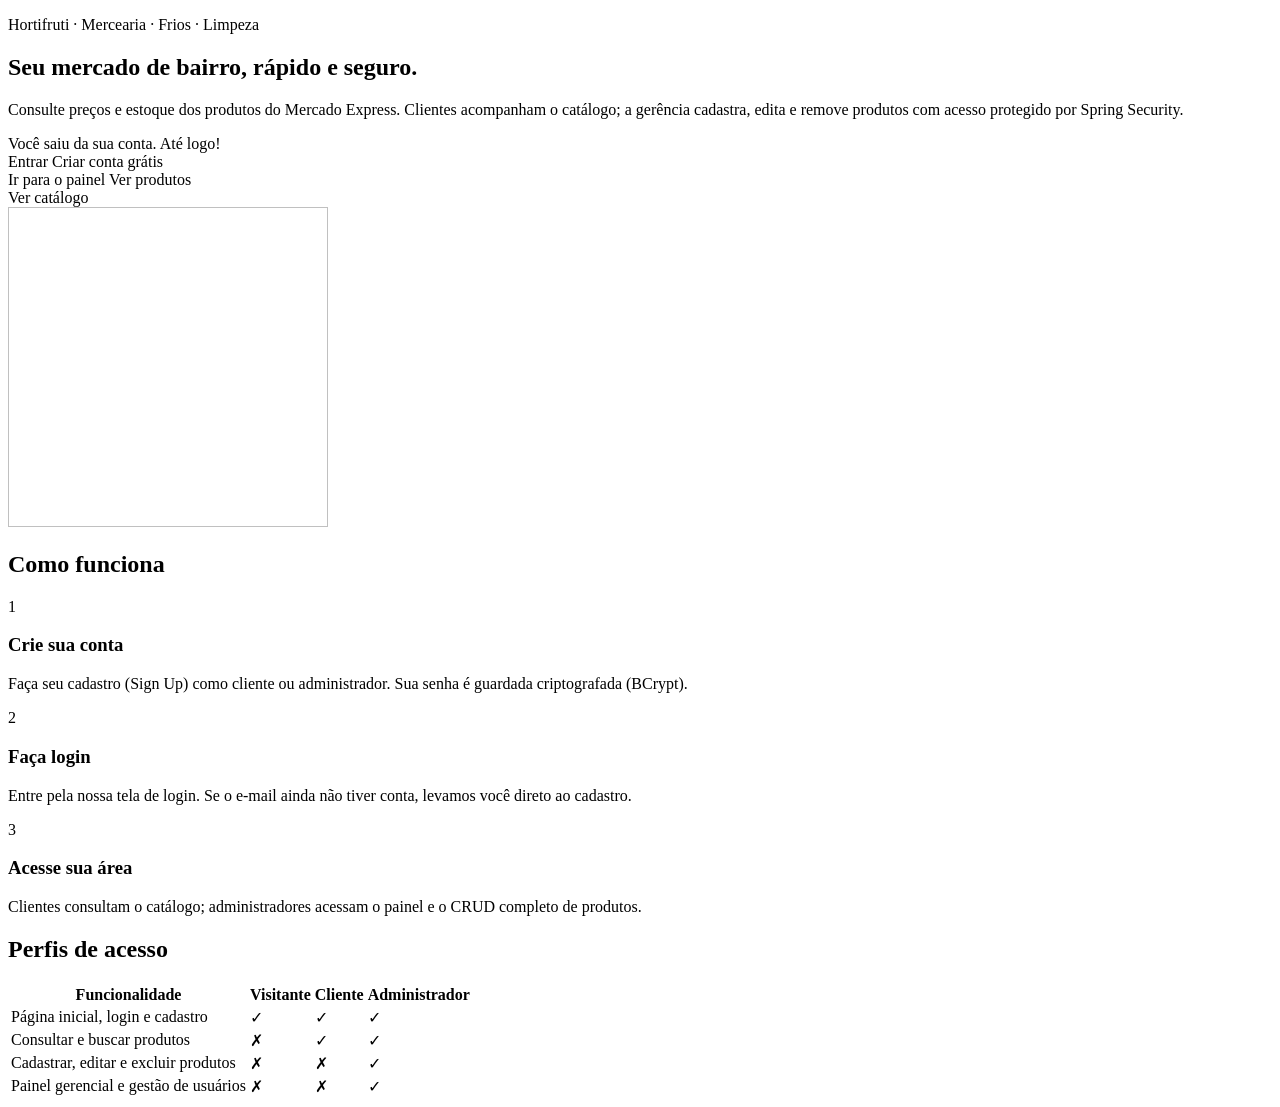
<file: src/main/resources/templates/index.html>
<!DOCTYPE html>
<html lang="pt-BR" xmlns:th="http://www.thymeleaf.org"
      xmlns:sec="http://www.thymeleaf.org/extras/spring-security">
<head th:replace="~{fragments/layout :: head('Início')}"></head>
<body>
<header th:replace="~{fragments/layout :: cabecalho}"></header>

<main>
    <section class="hero">
        <div class="container hero__conteudo">
            <div class="hero__texto">
                <p class="hero__chamada">Hortifruti &middot; Mercearia &middot; Frios &middot; Limpeza</p>
                <h1>Seu mercado de bairro, <span class="destaque">rápido e seguro</span>.</h1>
                <p class="hero__descricao">
                    Consulte preços e estoque dos produtos do Mercado Express. Clientes acompanham o catálogo;
                    a gerência cadastra, edita e remove produtos com acesso protegido por Spring Security.
                </p>

                <div th:if="${param.saiu}" class="alerta alerta--info" role="status">
                    Você saiu da sua conta. Até logo!
                </div>

                <div class="hero__acoes" sec:authorize="!isAuthenticated()">
                    <a th:href="@{/login}" class="botao botao--grande">Entrar</a>
                    <a th:href="@{/cadastro}" class="botao botao--grande botao--contorno">Criar conta grátis</a>
                </div>
                <div sec:authorize="!isAuthenticated()" class="hero__credenciais">
                    <div th:replace="~{fragments/layout :: credenciais(false)}"></div>
                </div>
                <div class="hero__acoes" sec:authorize="hasRole('ADMIN')">
                    <a th:href="@{/admin/painel}" class="botao botao--grande">Ir para o painel</a>
                    <a th:href="@{/produtos}" class="botao botao--grande botao--contorno">Ver produtos</a>
                </div>
                <div class="hero__acoes" sec:authorize="hasRole('CLIENTE')">
                    <a th:href="@{/produtos}" class="botao botao--grande">Ver catálogo</a>
                </div>
            </div>
            <div class="hero__imagem" aria-hidden="true">
                <img th:src="@{/img/cesta.svg}" alt="" width="320" height="320">
            </div>
        </div>
    </section>

    <section class="container secao">
        <h2 class="secao__titulo">Como funciona</h2>
        <div class="grade grade--3">
            <article class="cartao">
                <span class="cartao__numero">1</span>
                <h3>Crie sua conta</h3>
                <p>Faça seu cadastro (Sign Up) como cliente ou administrador. Sua senha é guardada criptografada (BCrypt).</p>
            </article>
            <article class="cartao">
                <span class="cartao__numero">2</span>
                <h3>Faça login</h3>
                <p>Entre pela nossa tela de login. Se o e-mail ainda não tiver conta, levamos você direto ao cadastro.</p>
            </article>
            <article class="cartao">
                <span class="cartao__numero">3</span>
                <h3>Acesse sua área</h3>
                <p>Clientes consultam o catálogo; administradores acessam o painel e o CRUD completo de produtos.</p>
            </article>
        </div>
    </section>

    <section class="container secao">
        <h2 class="secao__titulo">Perfis de acesso</h2>
        <div class="tabela-container">
            <table class="tabela">
                <thead>
                <tr><th>Funcionalidade</th><th>Visitante</th><th>Cliente</th><th>Administrador</th></tr>
                </thead>
                <tbody>
                <tr><td>Página inicial, login e cadastro</td><td>&#10003;</td><td>&#10003;</td><td>&#10003;</td></tr>
                <tr><td>Consultar e buscar produtos</td><td>&#10007;</td><td>&#10003;</td><td>&#10003;</td></tr>
                <tr><td>Cadastrar, editar e excluir produtos</td><td>&#10007;</td><td>&#10007;</td><td>&#10003;</td></tr>
                <tr><td>Painel gerencial e gestão de usuários</td><td>&#10007;</td><td>&#10007;</td><td>&#10003;</td></tr>
                </tbody>
            </table>
        </div>
    </section>
</main>

<footer th:replace="~{fragments/layout :: rodape}"></footer>
</body>
</html>
</file>
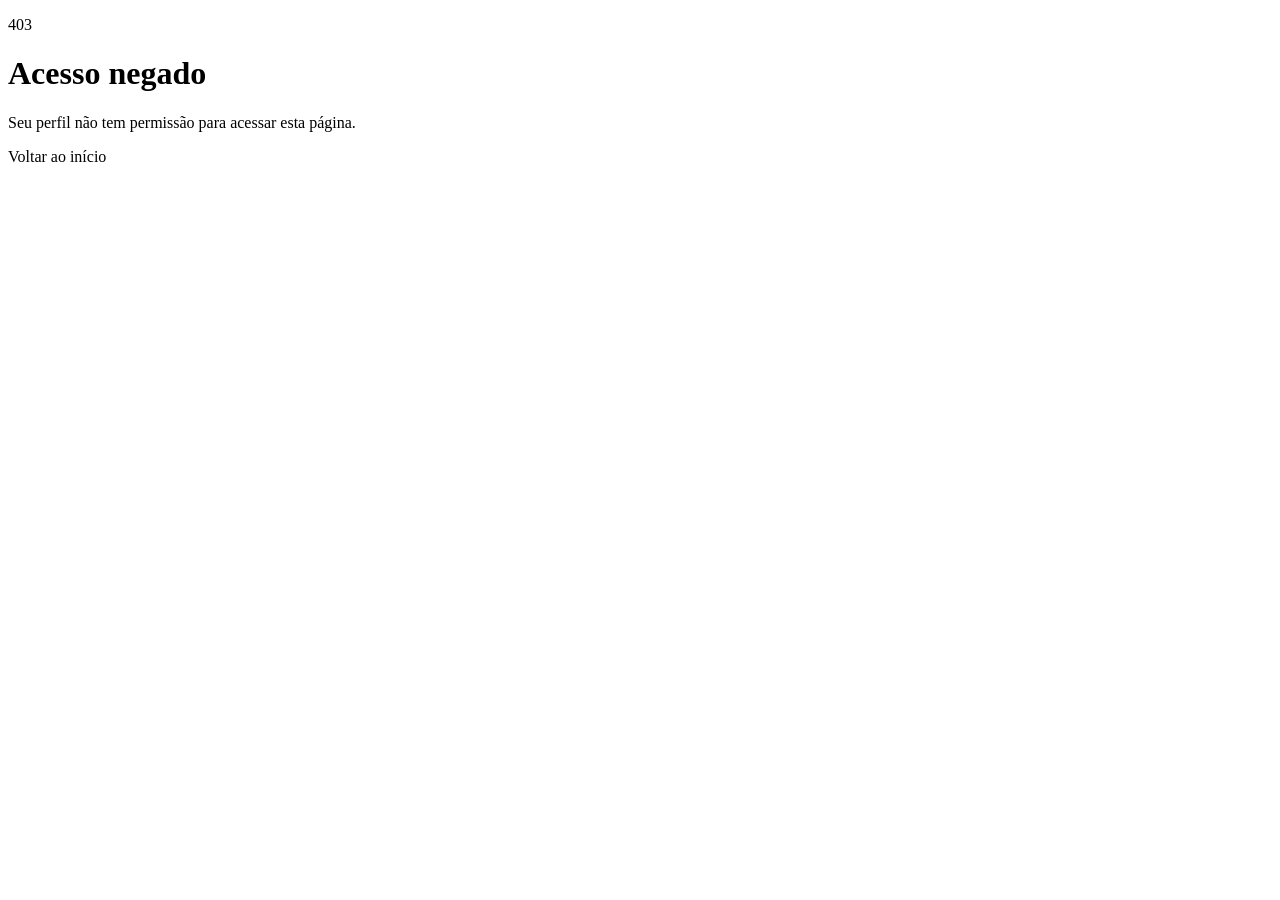
<file: src/main/resources/templates/acesso-negado.html>
<!DOCTYPE html>
<html lang="pt-BR" xmlns:th="http://www.thymeleaf.org">
<head th:replace="~{fragments/layout :: head('Acesso negado')}"></head>
<body>
<header th:replace="~{fragments/layout :: cabecalho}"></header>

<main class="container pagina pagina--centro">
    <div class="erro-pagina" data-testid="pagina-403">
        <p class="erro-pagina__codigo">403</p>
        <h1>Acesso negado</h1>
        <p class="texto-suave">Seu perfil não tem permissão para acessar esta página.</p>
        <a th:href="@{/}" class="botao">Voltar ao início</a>
    </div>
</main>

<footer th:replace="~{fragments/layout :: rodape}"></footer>
</body>
</html>
</file>
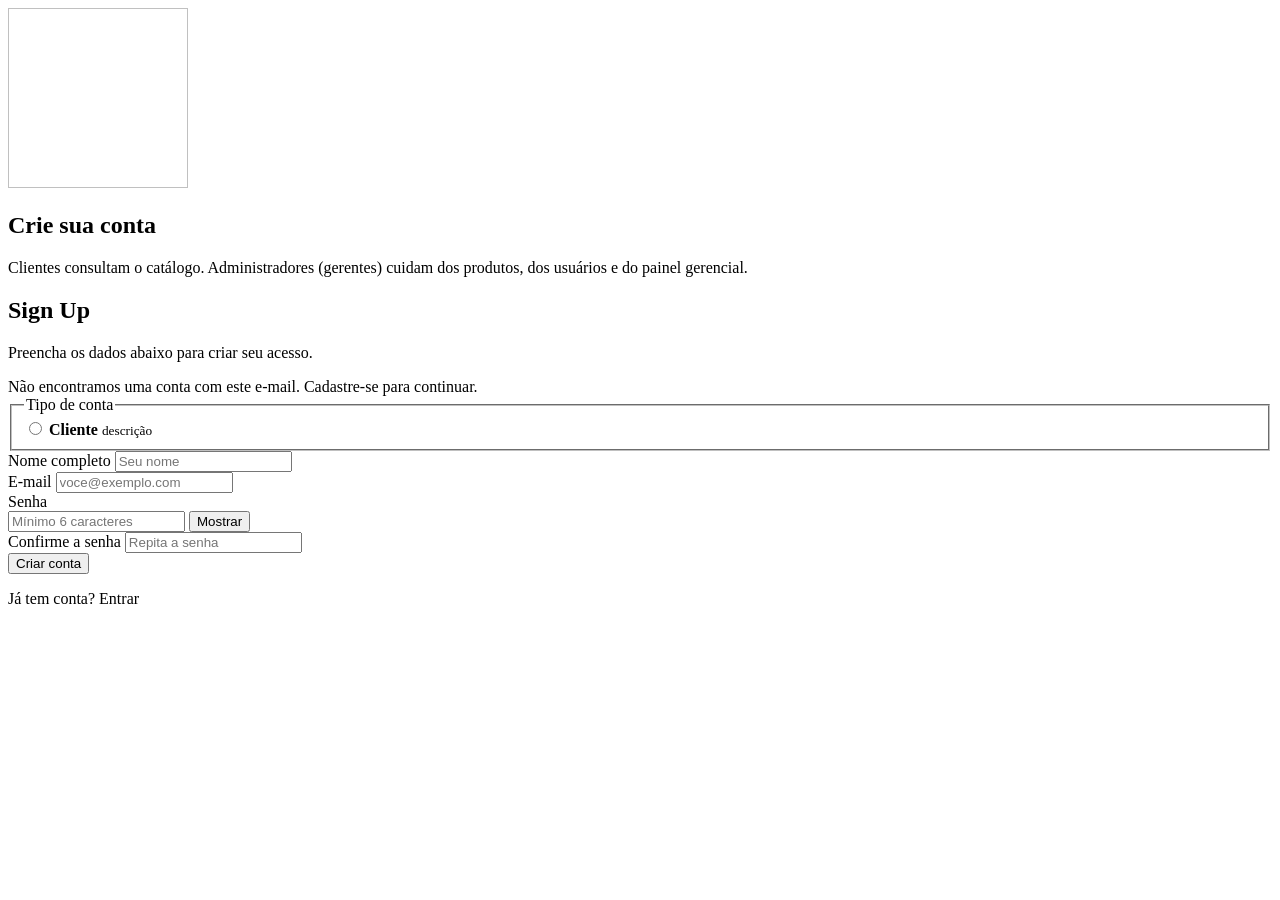
<file: src/main/resources/templates/cadastro.html>
<!DOCTYPE html>
<html lang="pt-BR" xmlns:th="http://www.thymeleaf.org">
<head th:replace="~{fragments/layout :: head('Criar conta')}"></head>
<body>
<header th:replace="~{fragments/layout :: cabecalho}"></header>

<main class="container pagina-auth">
    <section class="auth">
        <div class="auth__lateral" aria-hidden="true">
            <img th:src="@{/img/cesta.svg}" alt="" width="180" height="180">
            <h2>Crie sua conta</h2>
            <p>Clientes consultam o catálogo. Administradores (gerentes) cuidam dos produtos, dos usuários
                e do painel gerencial.</p>
        </div>

        <div class="auth__formulario">
            <h1>Sign Up</h1>
            <p class="texto-suave">Preencha os dados abaixo para criar seu acesso.</p>

            <div th:if="${param.semConta}" class="alerta alerta--info" role="status" data-testid="aviso-sem-conta">
                Não encontramos uma conta com este e-mail. Cadastre-se para continuar.
            </div>

            <form th:action="@{/cadastro}" th:object="${cadastroForm}" method="post" class="formulario" novalidate>
                <fieldset class="campo opcoes-perfil" data-testid="tipo-conta"
                          th:classappend="${#fields.hasErrors('perfil')} ? 'campo--erro'">
                    <legend>Tipo de conta</legend>
                    <label th:each="p : ${perfis}" class="opcao">
                        <input type="radio" th:field="*{perfil}" th:value="${p}">
                        <span>
                            <strong th:text="${p.descricao}">Cliente</strong>
                            <small class="texto-suave d-bloco"
                                   th:text="${p.name() == 'ADMIN'} ? 'Gerente: produtos, usuários e painel' : 'Consulta o catálogo de produtos'">descrição</small>
                        </span>
                    </label>
                    <small class="erro" th:if="${#fields.hasErrors('perfil')}" th:errors="*{perfil}"></small>
                </fieldset>

                <div class="campo" th:classappend="${#fields.hasErrors('nome')} ? 'campo--erro'">
                    <label for="nome">Nome completo</label>
                    <input type="text" id="nome" th:field="*{nome}" required maxlength="100" autocomplete="name"
                           placeholder="Seu nome">
                    <small class="erro" th:if="${#fields.hasErrors('nome')}" th:errors="*{nome}"></small>
                </div>

                <div class="campo" th:classappend="${#fields.hasErrors('email')} ? 'campo--erro'">
                    <label for="email">E-mail</label>
                    <input type="email" id="email" th:field="*{email}" required maxlength="150" autocomplete="email"
                           placeholder="voce@exemplo.com">
                    <small class="erro" th:if="${#fields.hasErrors('email')}" th:errors="*{email}"></small>
                </div>

                <div class="campo" th:classappend="${#fields.hasErrors('senha') or #fields.hasErrors('senhaDentroDoLimiteBcrypt')} ? 'campo--erro'">
                    <label for="senha">Senha</label>
                    <div class="campo__senha">
                        <input type="password" id="senha" th:field="*{senha}" required minlength="6" maxlength="72"
                               autocomplete="new-password" placeholder="Mínimo 6 caracteres">
                        <button type="button" class="botao-icone" data-toggle-senha="senha"
                                aria-label="Mostrar senha">Mostrar</button>
                    </div>
                    <small class="erro" th:if="${#fields.hasErrors('senha')}" th:errors="*{senha}"></small>
                    <small class="erro" th:if="${#fields.hasErrors('senhaDentroDoLimiteBcrypt')}"
                           th:errors="*{senhaDentroDoLimiteBcrypt}"></small>
                </div>

                <div class="campo" th:classappend="${#fields.hasErrors('confirmacaoSenha') or #fields.hasErrors('senhasConferem')} ? 'campo--erro'">
                    <label for="confirmacaoSenha">Confirme a senha</label>
                    <input type="password" id="confirmacaoSenha" th:field="*{confirmacaoSenha}" required
                           autocomplete="new-password" placeholder="Repita a senha">
                    <small class="erro" th:if="${#fields.hasErrors('confirmacaoSenha')}" th:errors="*{confirmacaoSenha}"></small>
                    <small class="erro" th:if="${#fields.hasErrors('senhasConferem')}" th:errors="*{senhasConferem}"></small>
                </div>

                <button type="submit" class="botao botao--bloco">Criar conta</button>
            </form>

            <p class="auth__rodape">Já tem conta? <a th:href="@{/login}">Entrar</a></p>
        </div>
    </section>
</main>

<footer th:replace="~{fragments/layout :: rodape}"></footer>
</body>
</html>
</file>
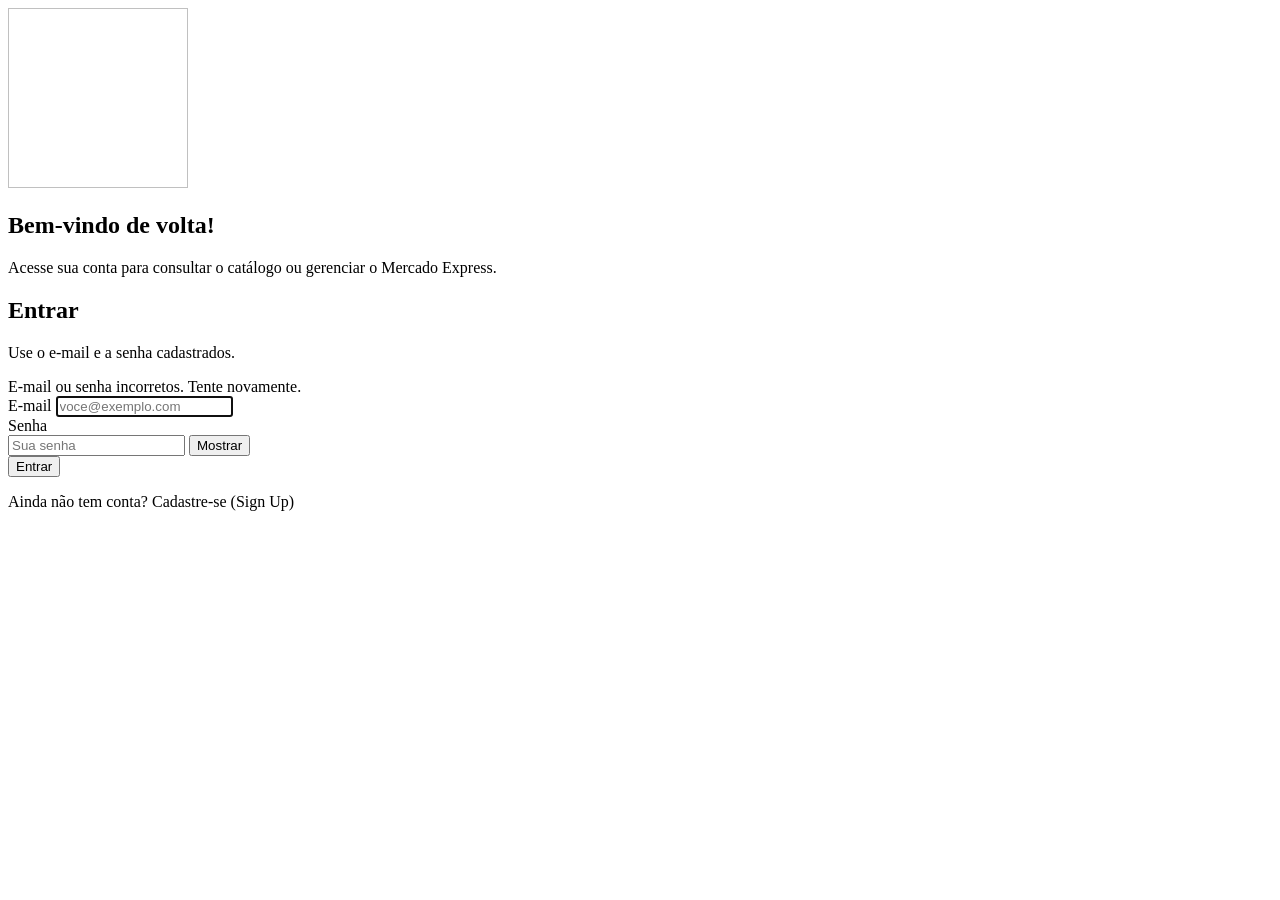
<file: src/main/resources/templates/login.html>
<!DOCTYPE html>
<html lang="pt-BR" xmlns:th="http://www.thymeleaf.org">
<head th:replace="~{fragments/layout :: head('Entrar')}"></head>
<body>
<header th:replace="~{fragments/layout :: cabecalho}"></header>

<main class="container pagina-auth">
    <section class="auth">
        <div class="auth__lateral" aria-hidden="true">
            <img th:src="@{/img/cesta.svg}" alt="" width="180" height="180">
            <h2>Bem-vindo de volta!</h2>
            <p>Acesse sua conta para consultar o catálogo ou gerenciar o Mercado Express.</p>
        </div>

        <div class="auth__formulario">
            <h1>Entrar</h1>
            <p class="texto-suave">Use o e-mail e a senha cadastrados.</p>

            <div th:replace="~{fragments/layout :: mensagens}"></div>
            <div th:if="${param.erro}" class="alerta alerta--erro" role="alert" data-testid="erro-login">
                E-mail ou senha incorretos. Tente novamente.
            </div>

            <form th:action="@{/login}" method="post" class="formulario" novalidate>
                <div class="campo">
                    <label for="email">E-mail</label>
                    <input type="email" id="email" name="email" required autocomplete="username"
                           placeholder="voce@exemplo.com" th:value="${param.email}" autofocus>
                </div>
                <div class="campo">
                    <label for="senha">Senha</label>
                    <div class="campo__senha">
                        <input type="password" id="senha" name="senha" required autocomplete="current-password"
                               placeholder="Sua senha">
                        <button type="button" class="botao-icone" data-toggle-senha="senha"
                                aria-label="Mostrar senha">Mostrar</button>
                    </div>
                </div>
                <button type="submit" class="botao botao--bloco">Entrar</button>
            </form>

            <div th:replace="~{fragments/layout :: credenciais(true)}"></div>

            <p class="auth__rodape">
                Ainda não tem conta? <a th:href="@{/cadastro}">Cadastre-se (Sign Up)</a>
            </p>
        </div>
    </section>
</main>

<footer th:replace="~{fragments/layout :: rodape}"></footer>
</body>
</html>
</file>
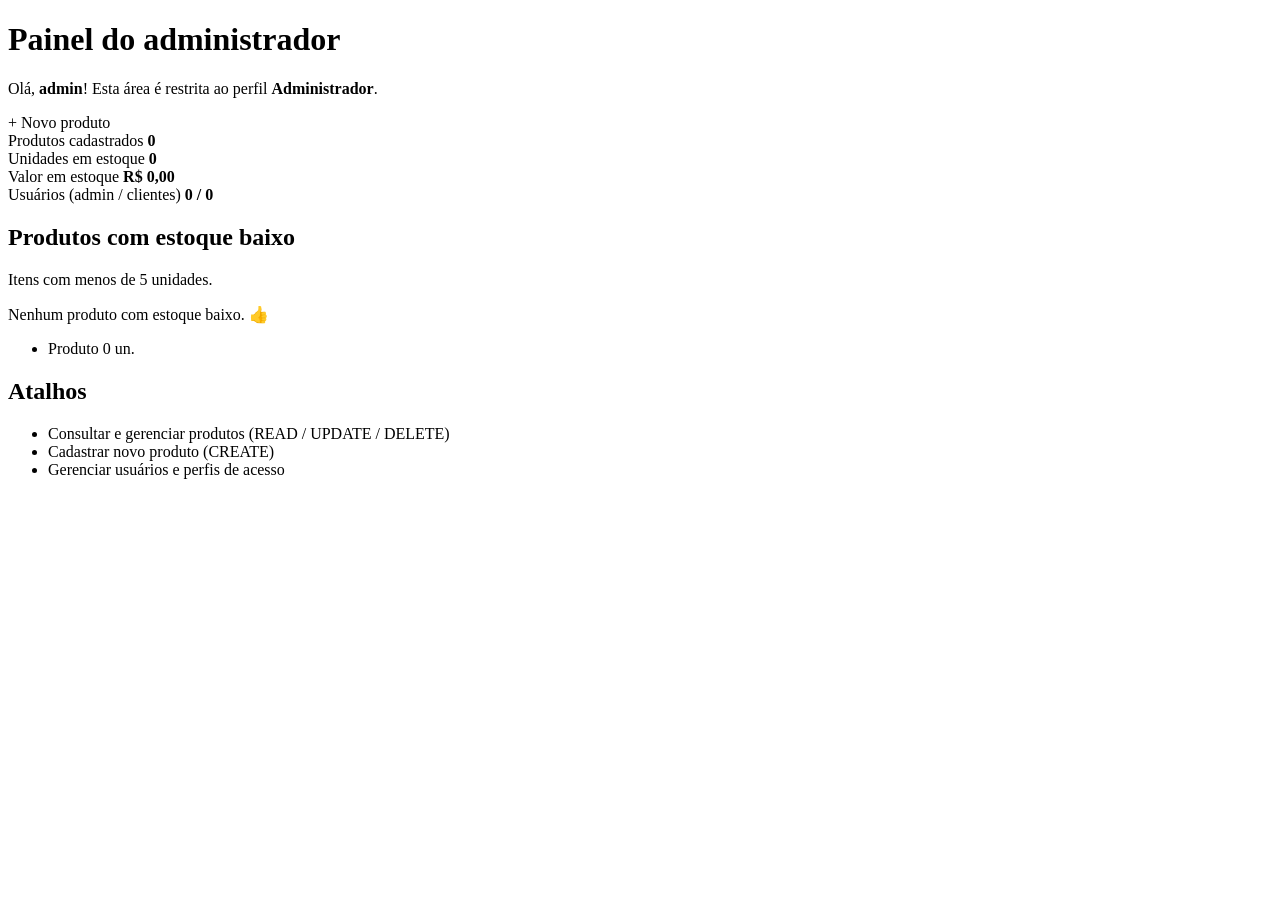
<file: src/main/resources/templates/admin/painel.html>
<!DOCTYPE html>
<html lang="pt-BR" xmlns:th="http://www.thymeleaf.org"
      xmlns:sec="http://www.thymeleaf.org/extras/spring-security">
<head th:replace="~{fragments/layout :: head('Painel do administrador')}"></head>
<body>
<header th:replace="~{fragments/layout :: cabecalho}"></header>

<main class="container pagina">
    <div class="pagina__cabecalho">
        <div>
            <h1>Painel do administrador</h1>
            <p class="texto-suave">
                Olá, <strong sec:authentication="principal.nome">admin</strong>! Esta área é restrita ao perfil
                <strong>Administrador</strong>.
            </p>
        </div>
        <a th:href="@{/produtos/novo}" class="botao">+ Novo produto</a>
    </div>

    <div th:replace="~{fragments/layout :: mensagens}"></div>

    <section class="grade grade--4 indicadores" aria-label="Indicadores">
        <article class="indicador">
            <span class="indicador__rotulo">Produtos cadastrados</span>
            <strong class="indicador__valor" th:text="${totalProdutos}" data-testid="kpi-produtos">0</strong>
        </article>
        <article class="indicador">
            <span class="indicador__rotulo">Unidades em estoque</span>
            <strong class="indicador__valor" th:text="${unidadesEmEstoque}">0</strong>
        </article>
        <article class="indicador">
            <span class="indicador__rotulo">Valor em estoque</span>
            <strong class="indicador__valor"
                    th:text="'R$ ' + ${#numbers.formatDecimal(valorEmEstoque, 1, 'POINT', 2, 'COMMA')}">R$ 0,00</strong>
        </article>
        <article class="indicador">
            <span class="indicador__rotulo">Usuários (admin / clientes)</span>
            <strong class="indicador__valor" th:text="${totalAdmins} + ' / ' + ${totalClientes}">0 / 0</strong>
        </article>
    </section>

    <section class="grade grade--2 secao">
        <article class="cartao">
            <h2>Produtos com estoque baixo</h2>
            <p class="texto-suave">Itens com menos de 5 unidades.</p>
            <p th:if="${#lists.isEmpty(estoqueBaixo)}">Nenhum produto com estoque baixo. &#128077;</p>
            <ul class="lista-simples" th:unless="${#lists.isEmpty(estoqueBaixo)}" data-testid="lista-estoque-baixo">
                <li th:each="p : ${estoqueBaixo}">
                    <a th:href="@{/produtos/{id}(id=${p.id})}" th:text="${p.nome}">Produto</a>
                    <span class="selo selo--alerta" th:text="${p.quantidadeEstoque} + ' un.'">0 un.</span>
                </li>
            </ul>
        </article>

        <article class="cartao">
            <h2>Atalhos</h2>
            <ul class="lista-atalhos">
                <li><a th:href="@{/produtos}">Consultar e gerenciar produtos (READ / UPDATE / DELETE)</a></li>
                <li><a th:href="@{/produtos/novo}">Cadastrar novo produto (CREATE)</a></li>
                <li><a th:href="@{/admin/usuarios}">Gerenciar usuários e perfis de acesso</a></li>
            </ul>
        </article>
    </section>
</main>

<footer th:replace="~{fragments/layout :: rodape}"></footer>
</body>
</html>
</file>
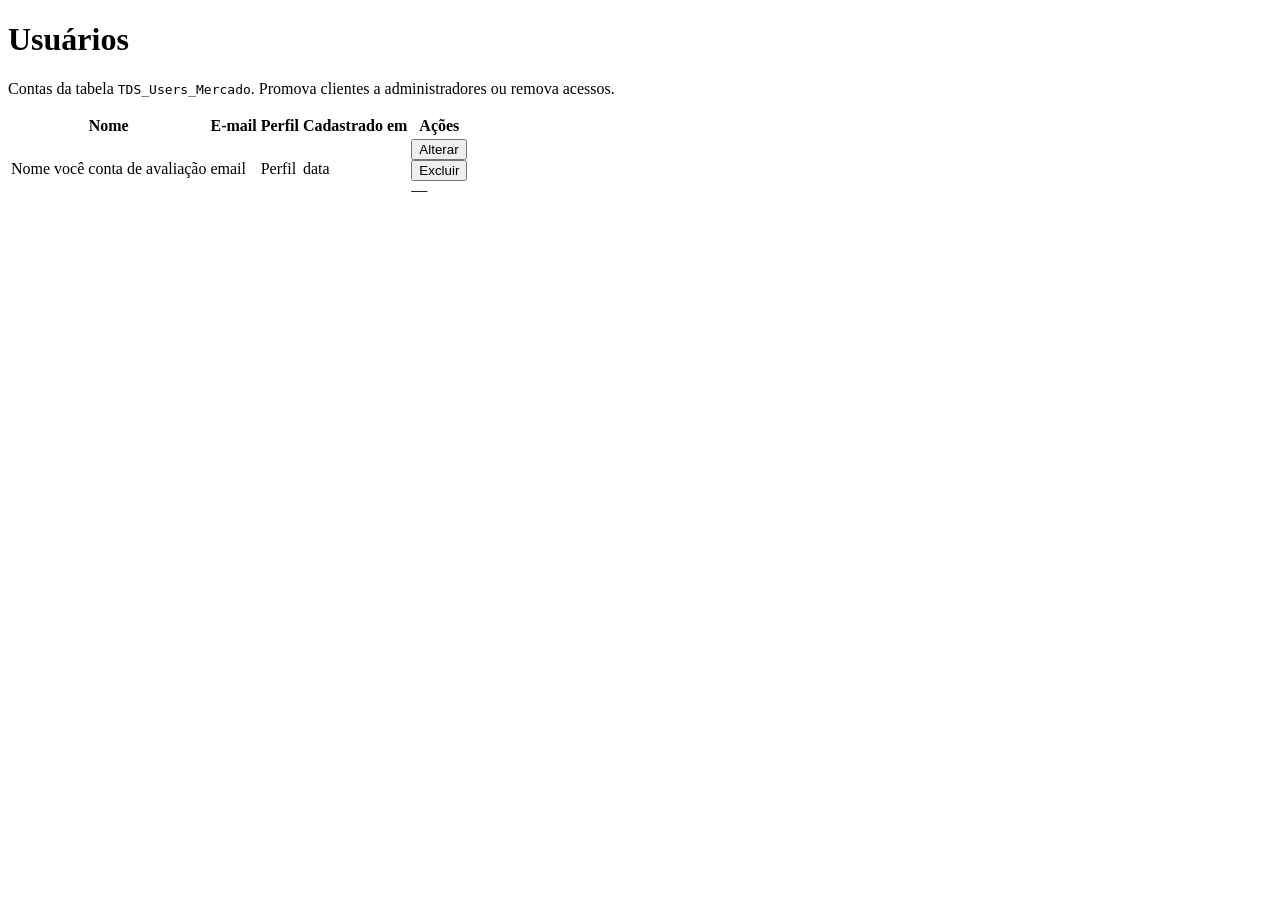
<file: src/main/resources/templates/admin/usuarios.html>
<!DOCTYPE html>
<html lang="pt-BR" xmlns:th="http://www.thymeleaf.org"
      xmlns:sec="http://www.thymeleaf.org/extras/spring-security">
<head th:replace="~{fragments/layout :: head('Usuários')}"></head>
<body>
<header th:replace="~{fragments/layout :: cabecalho}"></header>

<main class="container pagina">
    <div class="pagina__cabecalho">
        <div>
            <h1>Usuários</h1>
            <p class="texto-suave">Contas da tabela <code>TDS_Users_Mercado</code>. Promova clientes a administradores ou remova acessos.</p>
        </div>
    </div>

    <div th:replace="~{fragments/layout :: mensagens}"></div>

    <div class="tabela-container">
        <table class="tabela" data-testid="tabela-usuarios">
            <thead>
            <tr>
                <th>Nome</th>
                <th>E-mail</th>
                <th>Perfil</th>
                <th>Cadastrado em</th>
                <th class="acoes">Ações</th>
            </tr>
            </thead>
            <tbody>
            <tr th:each="u : ${usuarios}"
                th:with="ehVoce=${#authentication.principal.email == u.email},
                         protegida=${contasDemonstracao.isProtegida(u.email)}">
                <td>
                    <span th:text="${u.nome}">Nome</span>
                    <span th:if="${ehVoce}" class="selo">você</span>
                    <span th:if="${protegida}" class="selo selo--alerta">conta de avaliação</span>
                </td>
                <td th:text="${u.email}">email</td>
                <td>
                    <span class="selo" th:classappend="${u.perfil.name() == 'ADMIN'} ? 'selo--admin' : 'selo--cliente'"
                          th:text="${u.perfil.descricao}">Perfil</span>
                </td>
                <td th:text="${#temporals.format(u.criadoEm, 'dd/MM/yyyy HH:mm')}">data</td>
                <td class="acoes">
                    <th:block th:unless="${ehVoce or protegida}">
                        <form th:action="@{/admin/usuarios/{id}/perfil(id=${u.id})}" th:method="put" class="form-inline">
                            <input type="hidden" name="perfil"
                                   th:value="${u.perfil.name() == 'ADMIN'} ? 'CLIENTE' : 'ADMIN'">
                            <button type="submit" class="botao botao--pequeno botao--contorno"
                                    th:text="${u.perfil.name() == 'ADMIN'} ? 'Tornar cliente' : 'Tornar administrador'">Alterar</button>
                        </form>
                        <form th:action="@{/admin/usuarios/{id}(id=${u.id})}" th:method="delete" class="form-inline"
                              th:attr="data-confirm=|Excluir o usuário ${u.nome}?|">
                            <button type="submit" class="botao botao--pequeno botao--perigo">Excluir</button>
                        </form>
                    </th:block>
                    <span th:if="${ehVoce or protegida}" class="texto-suave">—</span>
                </td>
            </tr>
            </tbody>
        </table>
    </div>
</main>

<footer th:replace="~{fragments/layout :: rodape}"></footer>
</body>
</html>
</file>
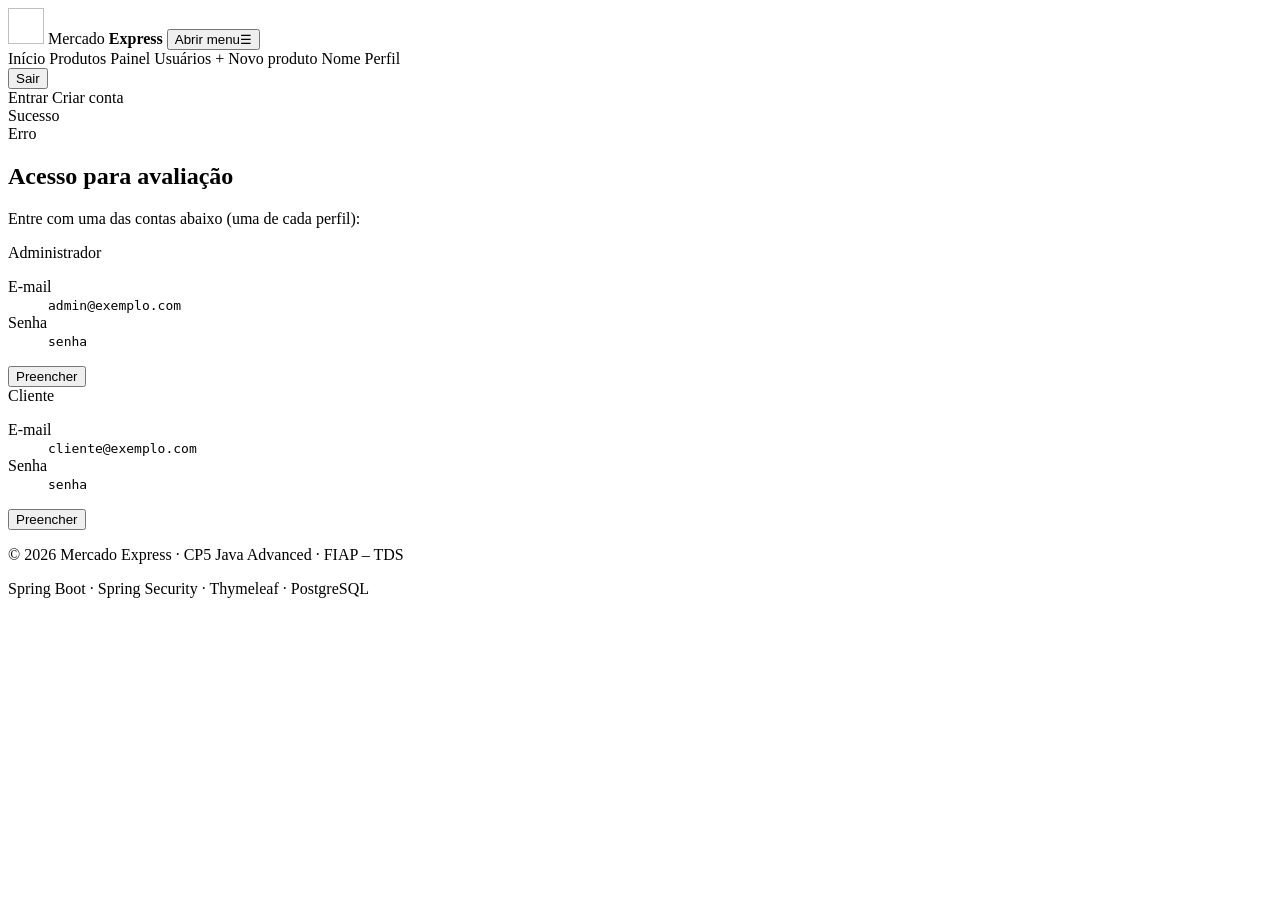
<file: src/main/resources/templates/fragments/layout.html>
<!DOCTYPE html>
<html lang="pt-BR" xmlns:th="http://www.thymeleaf.org"
      xmlns:sec="http://www.thymeleaf.org/extras/spring-security">
<head th:fragment="head(titulo)">
    <meta charset="UTF-8">
    <meta name="viewport" content="width=device-width, initial-scale=1">
    <meta name="description" content="Mercado Express - CP5 Java Advanced (Spring Security MVC)">
    <title th:text="${titulo} + ' | Mercado Express'">Mercado Express</title>
    <link rel="icon" type="image/svg+xml" th:href="@{/favicon.svg}">
    <link rel="stylesheet" th:href="@{/css/style.css}">
    <script th:src="@{/js/app.js}" defer></script>
</head>
<body>

<!-- ===================== Cabeçalho / menu ===================== -->
<header th:fragment="cabecalho" class="topo">
    <div class="container topo__conteudo">
        <a class="marca" th:href="@{/}">
            <img th:src="@{/img/logo.svg}" alt="" class="marca__logo" width="36" height="36">
            <span class="marca__nome">Mercado <strong>Express</strong></span>
        </a>

        <button class="menu-toggle" type="button" aria-controls="menu-principal" aria-expanded="false"
                data-menu-toggle>
            <span class="sr-only">Abrir menu</span>&#9776;
        </button>

        <nav id="menu-principal" class="menu" aria-label="Menu principal">
            <a th:href="@{/}" class="menu__link">Início</a>

            <th:block sec:authorize="isAuthenticated()">
                <a th:href="@{/produtos}" class="menu__link">Produtos</a>
            </th:block>
            <th:block sec:authorize="hasRole('ADMIN')">
                <a th:href="@{/admin/painel}" class="menu__link">Painel</a>
                <a th:href="@{/admin/usuarios}" class="menu__link">Usuários</a>
                <a th:href="@{/produtos/novo}" class="botao botao--pequeno">+ Novo produto</a>
            </th:block>

            <th:block sec:authorize="isAuthenticated()">
                <span class="usuario" data-testid="usuario-logado">
                    <span class="usuario__nome" sec:authentication="principal.nome">Nome</span>
                    <span class="selo"
                          th:classappend="${#authorization.expression('hasRole(''ADMIN'')')} ? 'selo--admin' : 'selo--cliente'"
                          th:text="${#authorization.expression('hasRole(''ADMIN'')')} ? 'Administrador' : 'Cliente'">Perfil</span>
                </span>
                <form th:action="@{/logout}" method="post" class="form-inline">
                    <button type="submit" class="botao botao--contorno botao--pequeno">Sair</button>
                </form>
            </th:block>

            <th:block sec:authorize="!isAuthenticated()">
                <a th:href="@{/login}" class="menu__link">Entrar</a>
                <a th:href="@{/cadastro}" class="botao botao--pequeno">Criar conta</a>
            </th:block>
        </nav>
    </div>
</header>

<!-- ===================== Mensagens (flash) ===================== -->
<div th:fragment="mensagens" class="mensagens">
    <div th:if="${sucesso}" class="alerta alerta--sucesso" role="status" th:text="${sucesso}">Sucesso</div>
    <div th:if="${erro}" class="alerta alerta--erro" role="alert" th:text="${erro}">Erro</div>
</div>

<!-- ===================== Contas de acesso para avaliação ===================== -->
<section th:fragment="credenciais(preencher)" class="credenciais" data-testid="credenciais"
         aria-labelledby="titulo-credenciais">
    <h2 id="titulo-credenciais" class="credenciais__titulo">Acesso para avaliação</h2>
    <p class="credenciais__texto">Entre com uma das contas abaixo (uma de cada perfil):</p>
    <div class="credenciais__lista">
        <div class="credencial" th:with="c=${contasDemonstracao.admin}" data-testid="credencial-admin">
            <span class="selo selo--admin" th:text="${c.perfil()}">Administrador</span>
            <dl class="credencial__dados">
                <dt>E-mail</dt><dd><code th:text="${c.email()}">admin@exemplo.com</code></dd>
                <dt>Senha</dt><dd><code th:text="${c.senha()}">senha</code></dd>
            </dl>
            <button th:if="${preencher}" type="button" class="botao botao--pequeno botao--contorno"
                    th:attr="data-preencher-email=${c.email()},data-preencher-senha=${c.senha()}">Preencher</button>
        </div>
        <div class="credencial" th:if="${contasDemonstracao.cliente != null}"
             th:with="c=${contasDemonstracao.cliente}" data-testid="credencial-cliente">
            <span class="selo selo--cliente" th:text="${c.perfil()}">Cliente</span>
            <dl class="credencial__dados">
                <dt>E-mail</dt><dd><code th:text="${c.email()}">cliente@exemplo.com</code></dd>
                <dt>Senha</dt><dd><code th:text="${c.senha()}">senha</code></dd>
            </dl>
            <button th:if="${preencher}" type="button" class="botao botao--pequeno botao--contorno"
                    th:attr="data-preencher-email=${c.email()},data-preencher-senha=${c.senha()}">Preencher</button>
        </div>
    </div>
</section>

<!-- ===================== Rodapé ===================== -->
<footer th:fragment="rodape" class="rodape">
    <div class="container rodape__conteudo">
        <p>&copy; 2026 Mercado Express &middot; CP5 Java Advanced &middot; FIAP &ndash; TDS</p>
        <p class="rodape__tec">Spring Boot &middot; Spring Security &middot; Thymeleaf &middot; PostgreSQL</p>
    </div>
</footer>

</body>
</html>
</file>
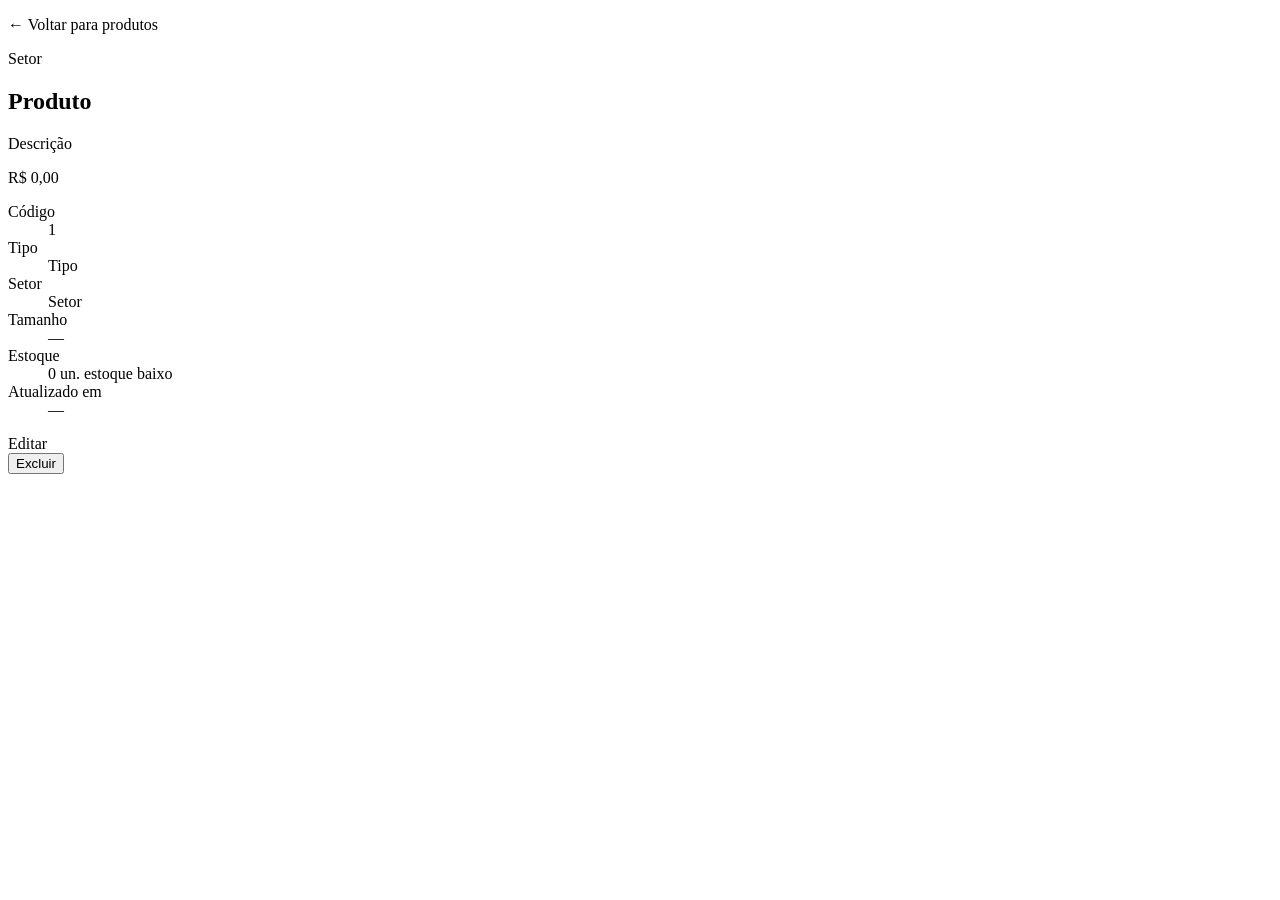
<file: src/main/resources/templates/produtos/detalhe.html>
<!DOCTYPE html>
<html lang="pt-BR" xmlns:th="http://www.thymeleaf.org"
      xmlns:sec="http://www.thymeleaf.org/extras/spring-security">
<head th:replace="~{fragments/layout :: head(${produto.nome})}"></head>
<body>
<header th:replace="~{fragments/layout :: cabecalho}"></header>

<main class="container pagina">
    <p><a th:href="@{/produtos}" class="link-voltar">&larr; Voltar para produtos</a></p>

    <div th:replace="~{fragments/layout :: mensagens}"></div>

    <article class="detalhe" data-testid="detalhe-produto">
        <header class="detalhe__cabecalho">
            <div>
                <span class="etiqueta" th:text="${produto.setor}">Setor</span>
                <h1 th:text="${produto.nome}">Produto</h1>
                <p class="texto-suave" th:text="${produto.descricao} ?: 'Sem descrição.'">Descrição</p>
            </div>
            <p class="detalhe__preco" th:text="'R$ ' + ${#numbers.formatDecimal(produto.preco, 1, 'POINT', 2, 'COMMA')}">R$ 0,00</p>
        </header>

        <dl class="detalhe__dados">
            <div><dt>Código</dt><dd th:text="${produto.id}">1</dd></div>
            <div><dt>Tipo</dt><dd th:text="${produto.tipo}">Tipo</dd></div>
            <div><dt>Setor</dt><dd th:text="${produto.setor}">Setor</dd></div>
            <div><dt>Tamanho</dt><dd th:text="${produto.tamanho} ?: '—'">—</dd></div>
            <div>
                <dt>Estoque</dt>
                <dd>
                    <span th:text="${produto.quantidadeEstoque} + ' un.'">0 un.</span>
                    <span th:if="${produto.estoqueBaixo}" class="selo selo--alerta">estoque baixo</span>
                </dd>
            </div>
            <div><dt>Atualizado em</dt><dd th:text="${#temporals.format(produto.atualizadoEm, 'dd/MM/yyyy HH:mm')}">—</dd></div>
        </dl>

        <footer class="detalhe__acoes" sec:authorize="hasRole('ADMIN')">
            <a th:href="@{/produtos/{id}/editar(id=${produto.id})}" class="botao">Editar</a>
            <form th:action="@{/produtos/{id}(id=${produto.id})}" th:method="delete" class="form-inline"
                  th:attr="data-confirm=|Excluir o produto ${produto.nome}?|">
                <button type="submit" class="botao botao--perigo">Excluir</button>
            </form>
        </footer>
    </article>
</main>

<footer th:replace="~{fragments/layout :: rodape}"></footer>
</body>
</html>
</file>
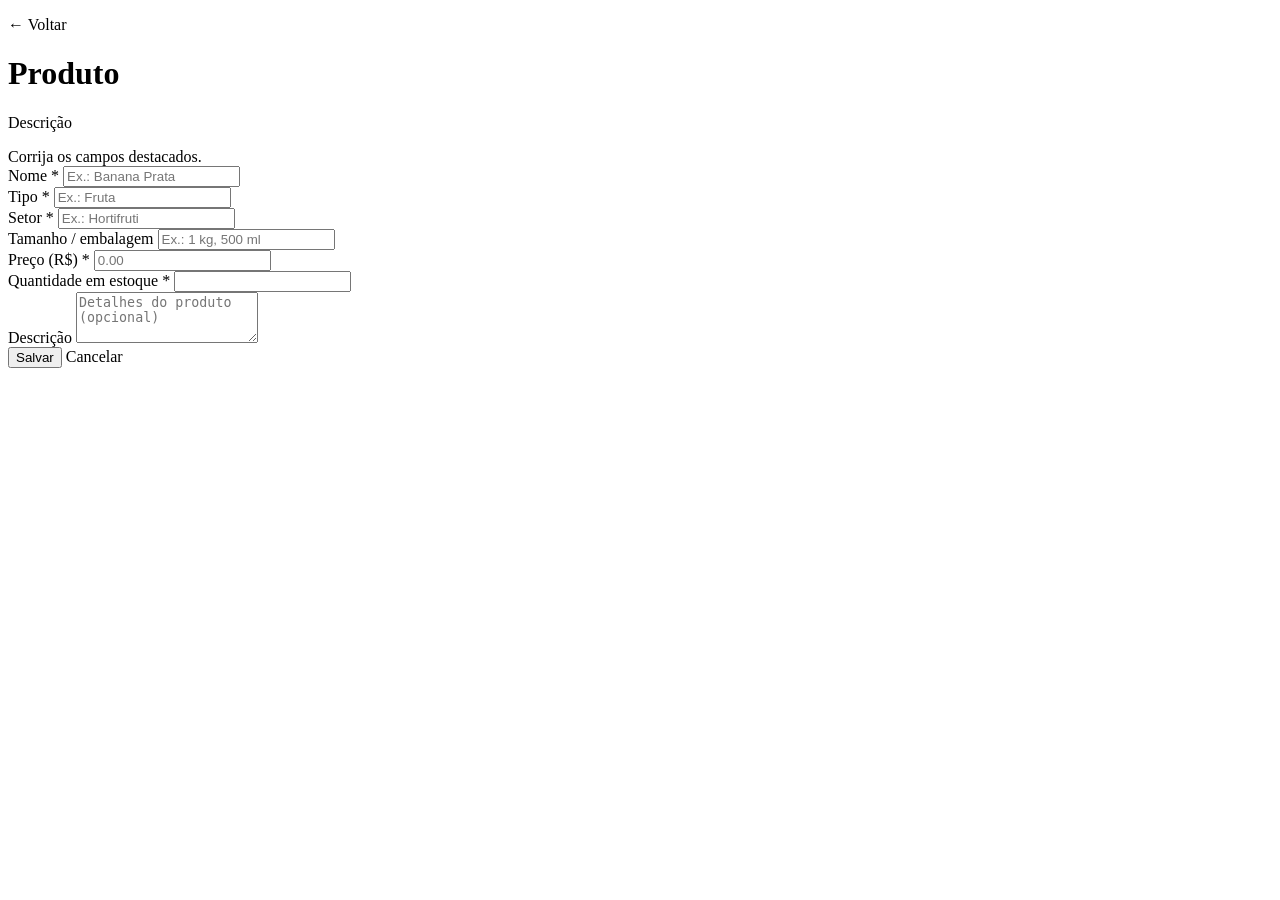
<file: src/main/resources/templates/produtos/form.html>
<!DOCTYPE html>
<html lang="pt-BR" xmlns:th="http://www.thymeleaf.org">
<head th:replace="~{fragments/layout :: head(${produto.id == null} ? 'Novo produto' : 'Editar produto')}"></head>
<body>
<header th:replace="~{fragments/layout :: cabecalho}"></header>

<main class="container pagina pagina--estreita">
    <p><a th:href="${produto.id == null} ? @{/produtos} : @{/produtos/{id}(id=${produto.id})}"
          class="link-voltar">&larr; Voltar</a></p>

    <h1 th:text="${produto.id == null} ? 'Novo produto' : 'Editar produto'">Produto</h1>
    <p class="texto-suave" th:text="${produto.id == null}
        ? 'Cadastre um novo item no catálogo (CREATE).'
        : 'Altere os dados e salve (UPDATE).'">Descrição</p>

    <form th:action="${produto.id == null} ? @{/produtos} : @{/produtos/{id}(id=${produto.id})}"
          th:method="${produto.id == null} ? 'post' : 'put'"
          th:object="${produto}" class="formulario cartao" novalidate data-testid="form-produto">

        <div th:if="${#fields.hasAnyErrors()}" class="alerta alerta--erro" role="alert">
            Corrija os campos destacados.
        </div>

        <div class="grade grade--2">
            <div class="campo" th:classappend="${#fields.hasErrors('nome')} ? 'campo--erro'">
                <label for="nome">Nome *</label>
                <input type="text" id="nome" th:field="*{nome}" maxlength="100" required placeholder="Ex.: Banana Prata">
                <small class="erro" th:if="${#fields.hasErrors('nome')}" th:errors="*{nome}"></small>
            </div>

            <div class="campo" th:classappend="${#fields.hasErrors('tipo')} ? 'campo--erro'">
                <label for="tipo">Tipo *</label>
                <input type="text" id="tipo" th:field="*{tipo}" maxlength="50" required placeholder="Ex.: Fruta">
                <small class="erro" th:if="${#fields.hasErrors('tipo')}" th:errors="*{tipo}"></small>
            </div>

            <div class="campo" th:classappend="${#fields.hasErrors('setor')} ? 'campo--erro'">
                <label for="setor">Setor *</label>
                <input type="text" id="setor" th:field="*{setor}" maxlength="50" required list="lista-setores"
                       placeholder="Ex.: Hortifruti">
                <datalist id="lista-setores">
                    <option th:each="s : ${setores}" th:value="${s}"></option>
                </datalist>
                <small class="erro" th:if="${#fields.hasErrors('setor')}" th:errors="*{setor}"></small>
            </div>

            <div class="campo" th:classappend="${#fields.hasErrors('tamanho')} ? 'campo--erro'">
                <label for="tamanho">Tamanho / embalagem</label>
                <input type="text" id="tamanho" th:field="*{tamanho}" maxlength="30" placeholder="Ex.: 1 kg, 500 ml">
                <small class="erro" th:if="${#fields.hasErrors('tamanho')}" th:errors="*{tamanho}"></small>
            </div>

            <div class="campo" th:classappend="${#fields.hasErrors('preco')} ? 'campo--erro'">
                <label for="preco">Preço (R$) *</label>
                <input type="number" id="preco" th:field="*{preco}" min="0.01" step="0.01" required placeholder="0.00">
                <small class="erro" th:if="${#fields.hasErrors('preco')}" th:errors="*{preco}"></small>
            </div>

            <div class="campo" th:classappend="${#fields.hasErrors('quantidadeEstoque')} ? 'campo--erro'">
                <label for="quantidadeEstoque">Quantidade em estoque *</label>
                <input type="number" id="quantidadeEstoque" th:field="*{quantidadeEstoque}" min="0" step="1" required>
                <small class="erro" th:if="${#fields.hasErrors('quantidadeEstoque')}" th:errors="*{quantidadeEstoque}"></small>
            </div>
        </div>

        <div class="campo" th:classappend="${#fields.hasErrors('descricao')} ? 'campo--erro'">
            <label for="descricao">Descrição</label>
            <textarea id="descricao" th:field="*{descricao}" maxlength="255" rows="3"
                      placeholder="Detalhes do produto (opcional)"></textarea>
            <small class="erro" th:if="${#fields.hasErrors('descricao')}" th:errors="*{descricao}"></small>
        </div>

        <div class="formulario__acoes">
            <button type="submit" class="botao" th:text="${produto.id == null} ? 'Cadastrar produto' : 'Salvar alterações'">Salvar</button>
            <a th:href="@{/produtos}" class="botao botao--contorno">Cancelar</a>
        </div>
    </form>
</main>

<footer th:replace="~{fragments/layout :: rodape}"></footer>
</body>
</html>
</file>
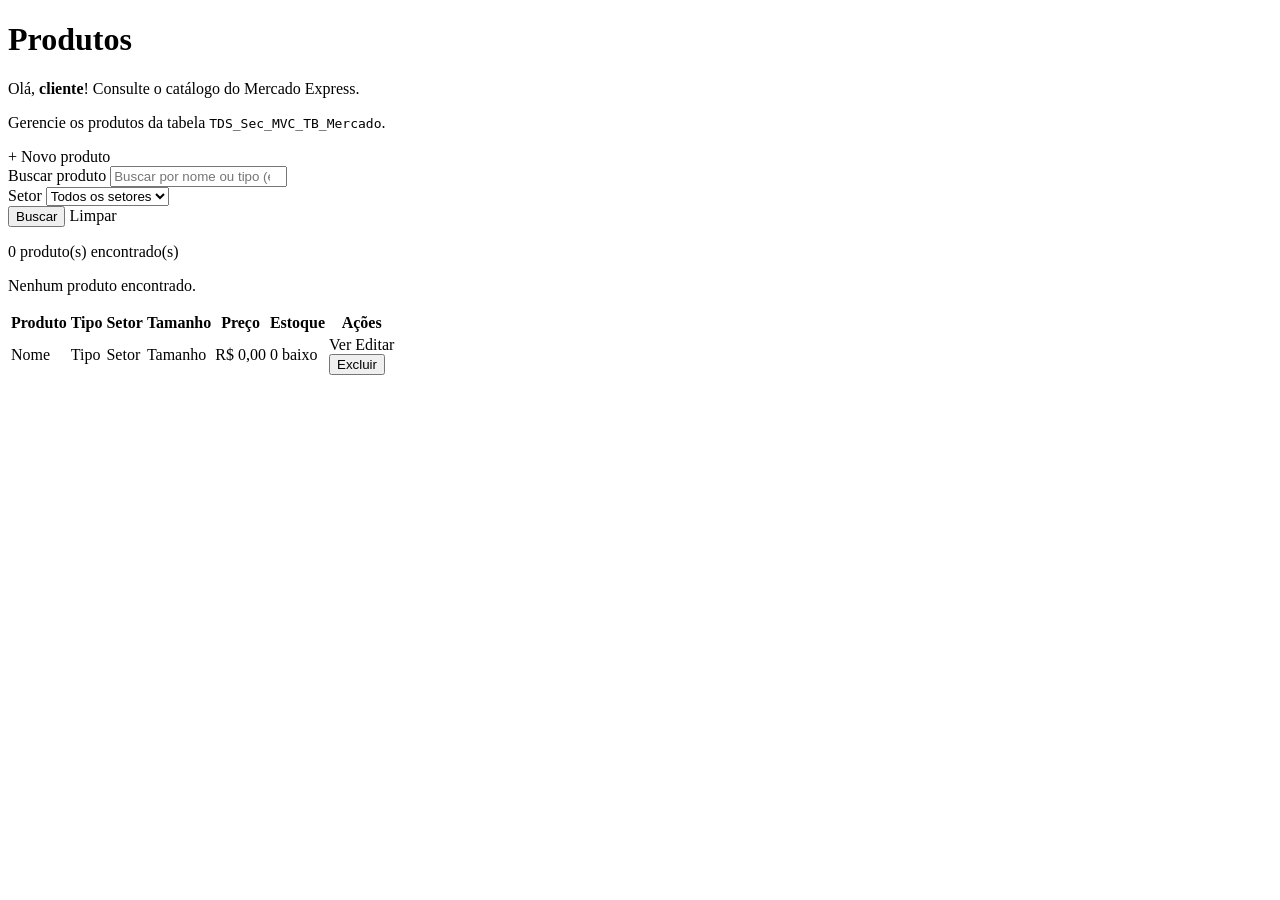
<file: src/main/resources/templates/produtos/lista.html>
<!DOCTYPE html>
<html lang="pt-BR" xmlns:th="http://www.thymeleaf.org"
      xmlns:sec="http://www.thymeleaf.org/extras/spring-security">
<head th:replace="~{fragments/layout :: head('Produtos')}"></head>
<body>
<header th:replace="~{fragments/layout :: cabecalho}"></header>

<main class="container pagina">
    <div class="pagina__cabecalho">
        <div>
            <h1>Produtos</h1>
            <p class="texto-suave" sec:authorize="hasRole('CLIENTE')">
                Olá, <strong sec:authentication="principal.nome">cliente</strong>! Consulte o catálogo do Mercado Express.
            </p>
            <p class="texto-suave" sec:authorize="hasRole('ADMIN')">
                Gerencie os produtos da tabela <code>TDS_Sec_MVC_TB_Mercado</code>.
            </p>
        </div>
        <a sec:authorize="hasRole('ADMIN')" th:href="@{/produtos/novo}" class="botao" data-testid="botao-novo">
            + Novo produto
        </a>
    </div>

    <div th:replace="~{fragments/layout :: mensagens}"></div>

    <form th:action="@{/produtos}" method="get" class="busca" role="search">
        <div class="campo campo--busca">
            <label for="q" class="sr-only">Buscar produto</label>
            <input type="search" id="q" name="q" th:value="${q}" placeholder="Buscar por nome ou tipo (ex.: banana, limpeza)">
        </div>
        <div class="campo">
            <label for="setor" class="sr-only">Setor</label>
            <select id="setor" name="setor">
                <option value="">Todos os setores</option>
                <option th:each="s : ${setores}" th:value="${s}" th:text="${s}"
                        th:selected="${s == setorSelecionado}">Setor</option>
            </select>
        </div>
        <button type="submit" class="botao">Buscar</button>
        <a th:if="${q != null or setorSelecionado != null}" th:href="@{/produtos}" class="botao botao--contorno">Limpar</a>
    </form>

    <p class="texto-suave" data-testid="total-resultados">
        <span th:text="${#lists.size(produtos)}">0</span> produto(s) encontrado(s)
    </p>

    <div th:if="${#lists.isEmpty(produtos)}" class="vazio">
        <p>Nenhum produto encontrado.</p>
    </div>

    <div class="tabela-container" th:unless="${#lists.isEmpty(produtos)}">
        <table class="tabela" data-testid="tabela-produtos">
            <thead>
            <tr>
                <th>Produto</th>
                <th>Tipo</th>
                <th>Setor</th>
                <th>Tamanho</th>
                <th class="numero">Preço</th>
                <th class="numero">Estoque</th>
                <th class="acoes">Ações</th>
            </tr>
            </thead>
            <tbody>
            <tr th:each="p : ${produtos}">
                <td><a th:href="@{/produtos/{id}(id=${p.id})}" th:text="${p.nome}" class="link-forte">Nome</a></td>
                <td th:text="${p.tipo}">Tipo</td>
                <td><span class="etiqueta" th:text="${p.setor}">Setor</span></td>
                <td th:text="${p.tamanho} ?: '—'">Tamanho</td>
                <td class="numero" th:text="'R$ ' + ${#numbers.formatDecimal(p.preco, 1, 'POINT', 2, 'COMMA')}">R$ 0,00</td>
                <td class="numero">
                    <span th:text="${p.quantidadeEstoque}">0</span>
                    <span th:if="${p.estoqueBaixo}" class="selo selo--alerta">baixo</span>
                </td>
                <td class="acoes">
                    <a th:href="@{/produtos/{id}(id=${p.id})}" class="botao botao--pequeno botao--contorno">Ver</a>
                    <th:block sec:authorize="hasRole('ADMIN')">
                        <a th:href="@{/produtos/{id}/editar(id=${p.id})}" class="botao botao--pequeno">Editar</a>
                        <form th:action="@{/produtos/{id}(id=${p.id})}" th:method="delete" class="form-inline"
                              th:attr="data-confirm=|Excluir o produto ${p.nome}?|">
                            <button type="submit" class="botao botao--pequeno botao--perigo">Excluir</button>
                        </form>
                    </th:block>
                </td>
            </tr>
            </tbody>
        </table>
    </div>
</main>

<footer th:replace="~{fragments/layout :: rodape}"></footer>
</body>
</html>
</file>
